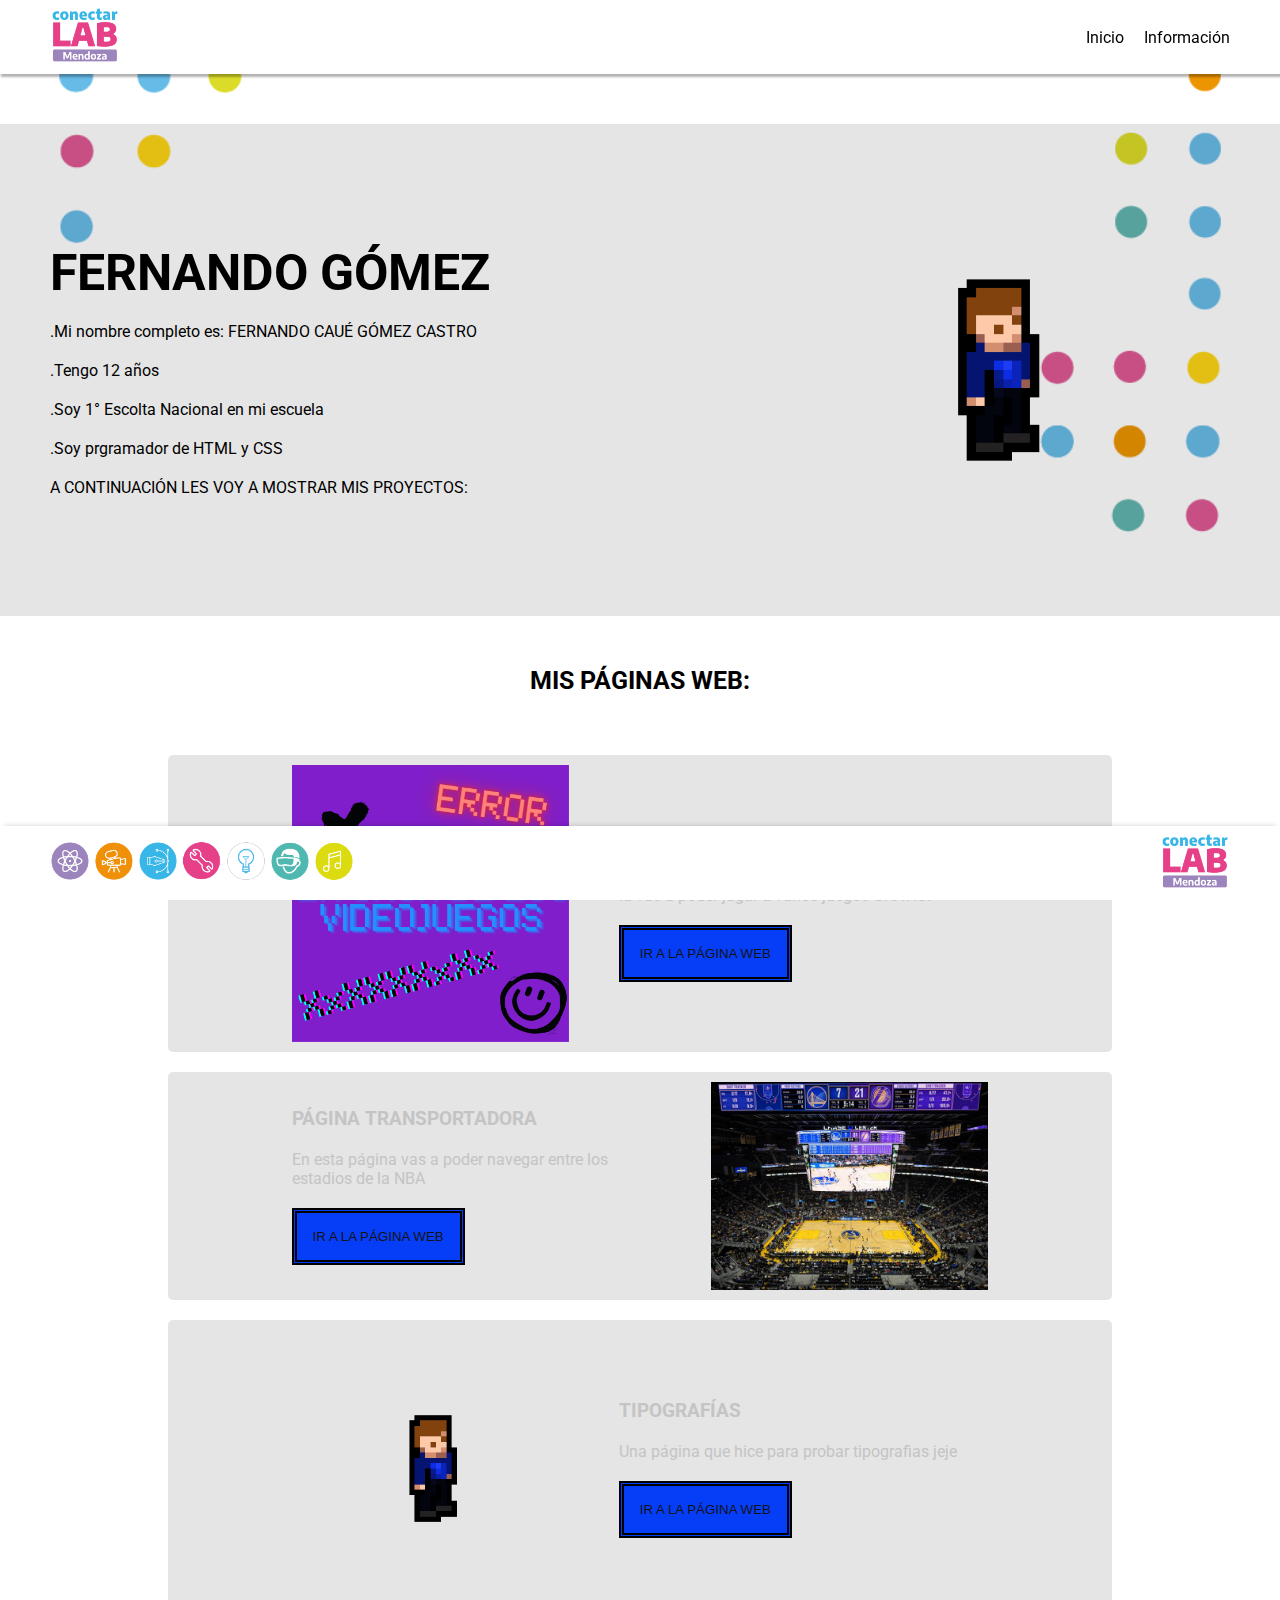
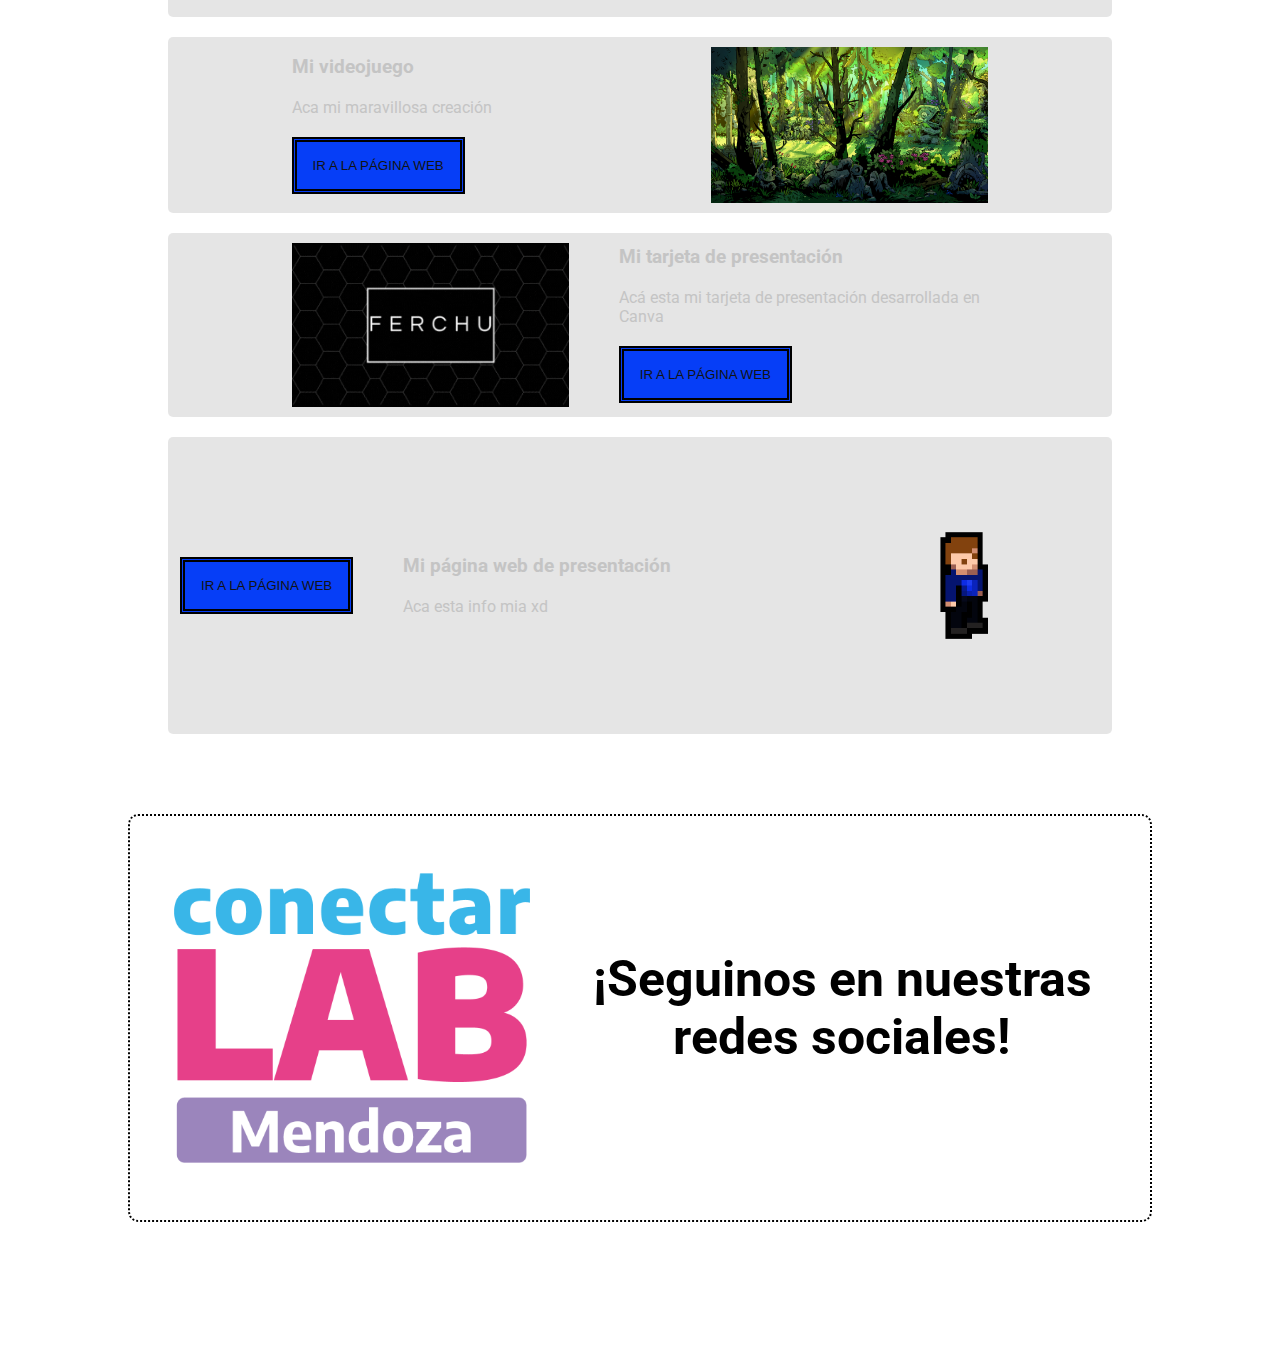
<file: index.html>
<!DOCTYPE html>
<html lang="en">

<head>
  <meta charset="UTF-8" />
  <meta http-equiv="X-UA-Compatible" content="IE=edge" />
  <meta name="viewport" content="width=device-width, initial-scale=1.0" />

  <link rel="preconnect" href="https://fonts.googleapis.com">
  <link rel="preconnect" href="https://fonts.gstatic.com" crossorigin>
  <link href="https://fonts.googleapis.com/css2?family=Roboto:wght@100;400;700&display=swap" rel="stylesheet">
  <link rel="stylesheet" href="https://cdnjs.cloudflare.com/ajax/libs/font-awesome/6.2.1/css/all.min.css" integrity="sha512-MV7K8+y+gLIBoVD59lQIYicR65iaqukzvf/nwasF0nqhPay5w/9lJmVM2hMDcnK1OnMGCdVK+iQrJ7lzPJQd1w==" crossorigin="anonymous" referrerpolicy="no-referrer" />
  <link rel="shortcut icon" href="./Fernando500.gif">
  <link rel="stylesheet" href="./Estilos/globales.css">
  <title>FERCHUUU</title>
</head>

<body>
  <header></header>
  <main>

    <section class="banner">
      <div class="banner-description">
        <h1>
          FERNANDO GÓMEZ
        </h1>
          <p>.Mi nombre completo es: FERNANDO CAUÉ GÓMEZ CASTRO</p>
          <p>.Tengo 12 años</p>
          <p>.Soy 1° Escolta Nacional en mi escuela</p>
          <p>.Soy prgramador de HTML y CSS</p>
          
          <p>A CONTINUACIÓN LES VOY A MOSTRAR MIS PROYECTOS:</p>
      </div>
      <img src="./images/Fernando500.gif"/>
    </section>
    <h2 id="info" class="section-title">MIS PÁGINAS WEB:</h2>
    <section class="information">
      
      <article class="info-card">
        <img src="./images/LOGO.png"/>
        <div>
          <h3>
            LA CASA DE LOS VIDEOJUEGOS
          </h3>
          <p>
            "La Casa de los Videojuegos" es una página web en la vas a poder jugar a varios juegos GRATIS.
          </p>
          <a href="./LA CASA DE LOS VIEOJUEGOS/index.html">
            <button>IR A LA PÁGINA WEB</button>
          </a>
        </div>
      </article>

      <article class="info-card reverse-flexrow">
        <img src="./images/Chase Center.jpg"/>
        <div>
          <h3>
            PÁGINA TRANSPORTADORA
          </h3>
          <p>
            En esta página vas a poder navegar entre los estadios de la NBA
          </p>
          <a href="./Fernando/index.html">
            <button>IR A LA PÁGINA WEB</button>
          </a>
        </div>
      </article>
      <article class="info-card">
        <img src="./images/Fernando500.gif"/>
        <div>
          <h3>
            TIPOGRAFÍAS
          </h3>
          <p>
            Una página que hice para probar tipografias jeje
          </p>
          <a href="./TIPOGRAFÍAS/index.html">
            <button>IR A LA PÁGINA WEB</button>
          </a>
        </div>
      </article>
      <article class="info-card reverse-flexrow">
        <img src="./images/1314645.jpg"/>
        <div>
          <h3>
            Mi videojuego
          </h3>
          <p>
            Aca mi maravillosa creación
          </p>
          <a href="./juego/index.html">
            <button>IR A LA PÁGINA WEB</button>
          </a>
        </div>
      </article>
      <article class="info-card">
        <img src="./Fer_215/tarjeta.gif"/>
        <div>
          <h3>
            Mi tarjeta de presentación
          </h3>
          <p>
            Acá esta mi tarjeta de presentación desarrollada en Canva
          </p>
          <a href="./Fer_215/tarjeta.gif">
            <button>IR A LA PÁGINA WEB</button>
          </a>
        </div>
      </article>
      <article class="info-card reverse-flexrow">
        <img src="./images/Fernando500.gif"/>
        <div>
          <h3>
            Mi página web de presentación
          </h3>
          <p>
            Aca esta info mia xd
          </p>
        </div>
        <a href="./Fer_215/index.html">
          <button>IR A LA PÁGINA WEB</button>
        </a>
      </article>
    </section>

    <section class="contacto"></section>
  </main>
  <footer></footer>
</body>
<script src="./Funciones/app.js"></script>
</html>
</file>
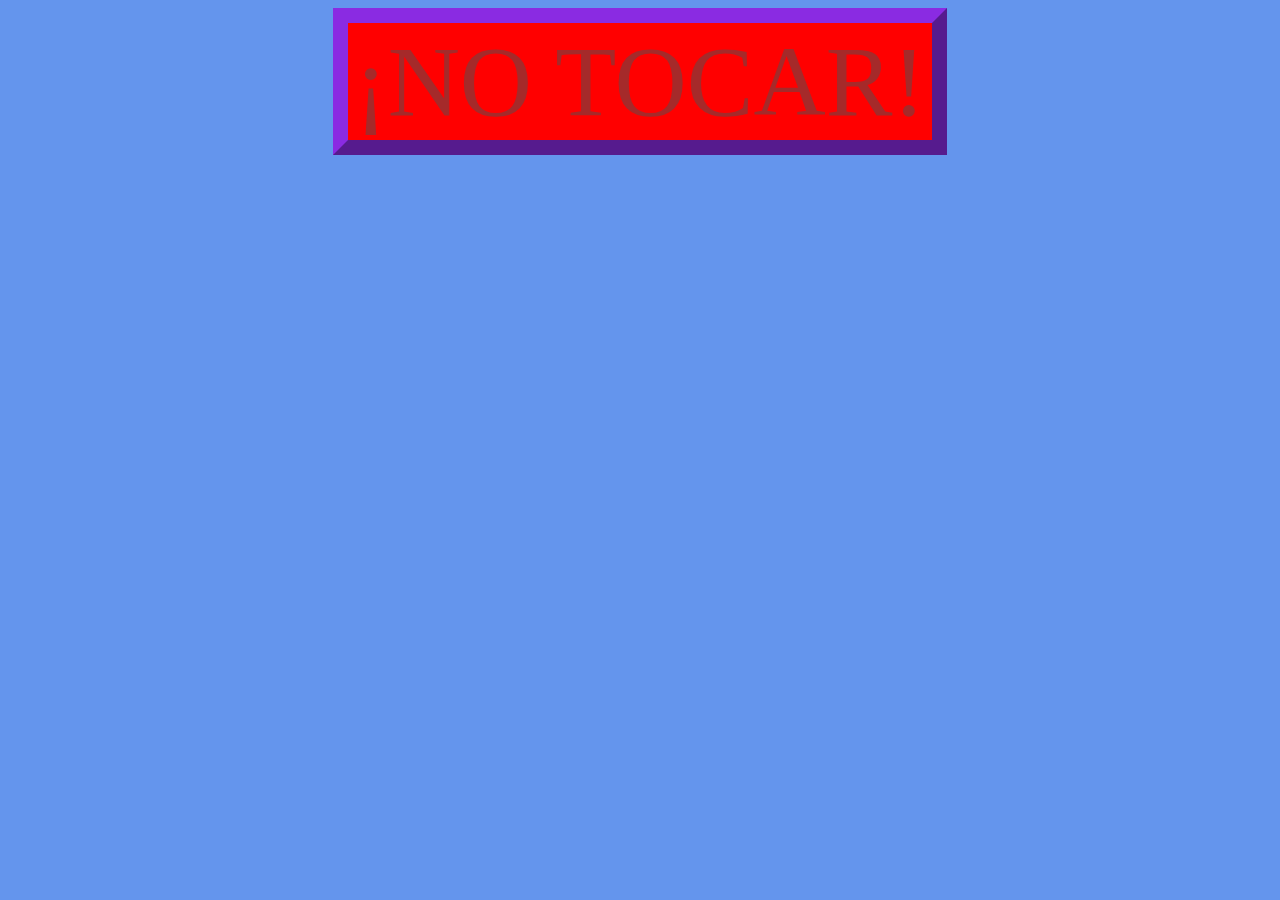
<file: BOTON EN JP/index.html>
<style>
    body {
        background-color: cornflowerblue;
    }
    button {
        font-size: 100px;
        display: block;
        margin: auto;
        background-color: red;
        font-family: inherit;
        border-color: blueviolet;
        color: brown;
        border-width: 15px;
    }
</style>
<title>BOTÓN</title>
<body>
    <button>¡NO TOCAR!</button>
</body>
</file>
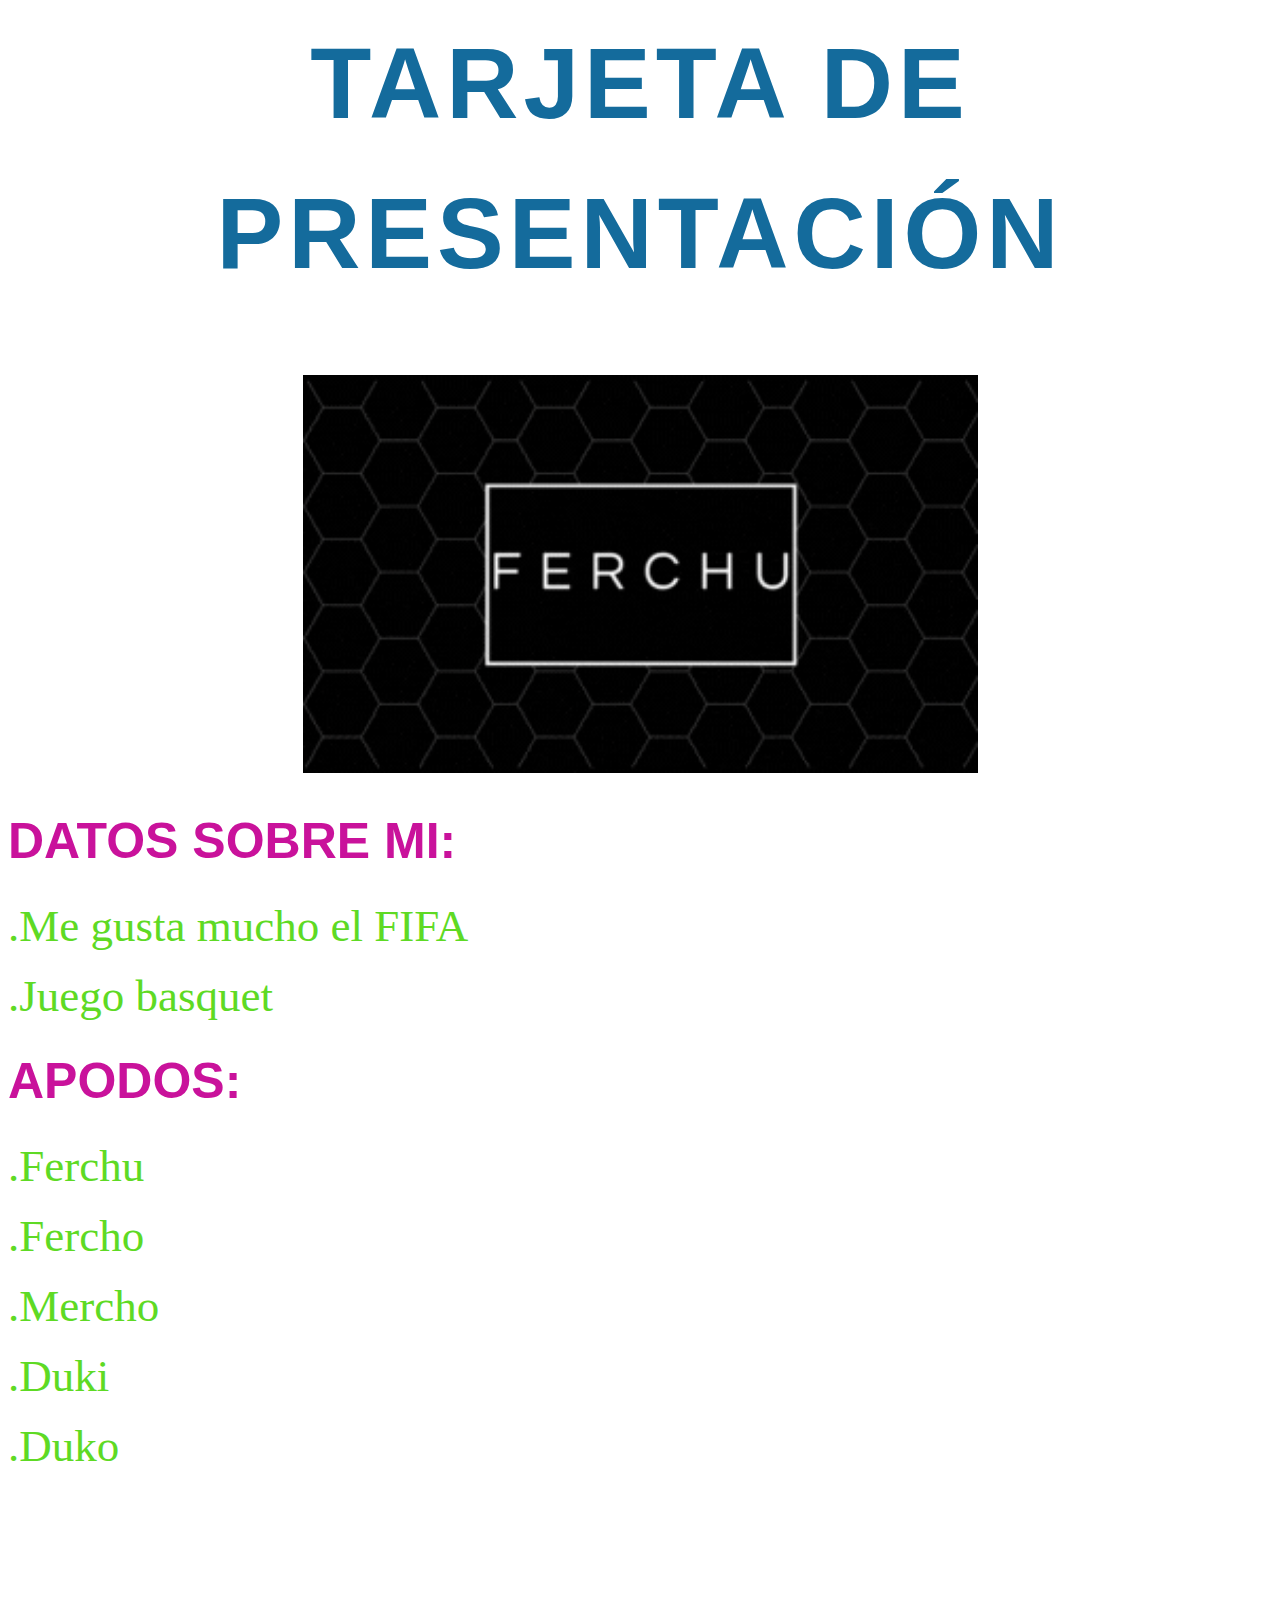
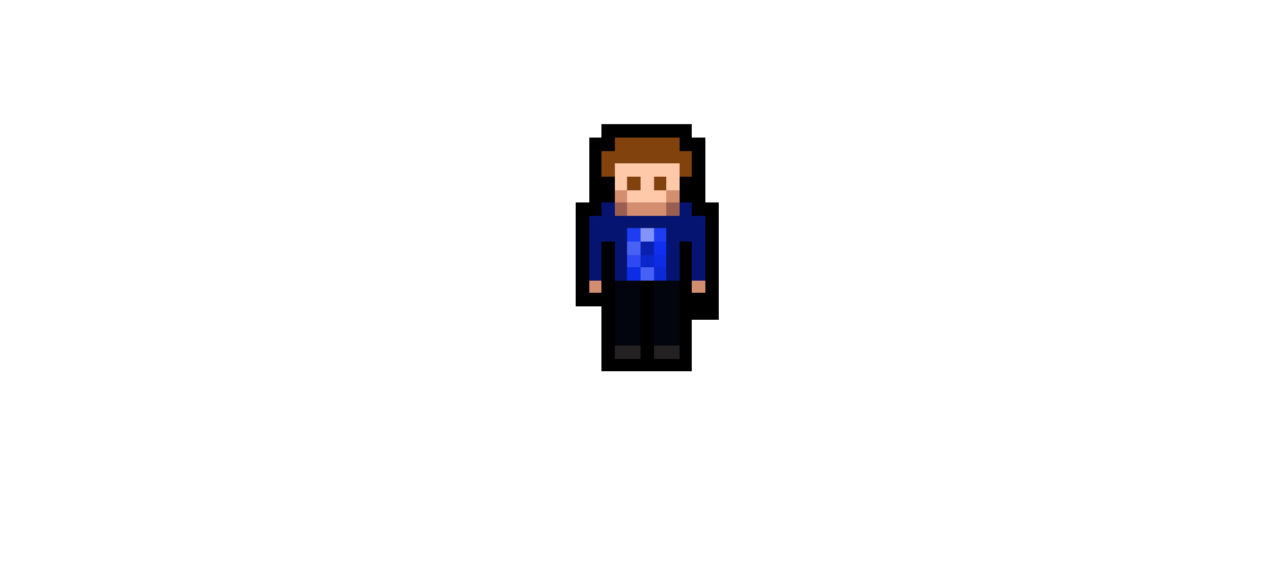
<file: Fer_215/index.html>
<link rel="stylesheet" href="./style.css">
<link rel="shortcut icon" href="./icon.webp" type="image/x-icon">
<title>FERNANDO</title>
<body>
    <h1>TARJETA DE PRESENTACIÓN</h1>
    <img src="./tarjeta.gif" alt="Tarjeta de presentación de Fernando">
    <h2>DATOS SOBRE MI:</h2>
    <p>.Me gusta mucho el FIFA</p>
    <p>.Juego basquet</p>
    <h2>APODOS:</h2>
    <p>.Ferchu</p>
    <p>.Fercho</p>
    <p>.Mercho</p>
    <p>.Duki</p>
    <p>.Duko</p>
    <img src="./Fernando500.gif" alt="Gif de avatar de Fernando">
</body>
</file>
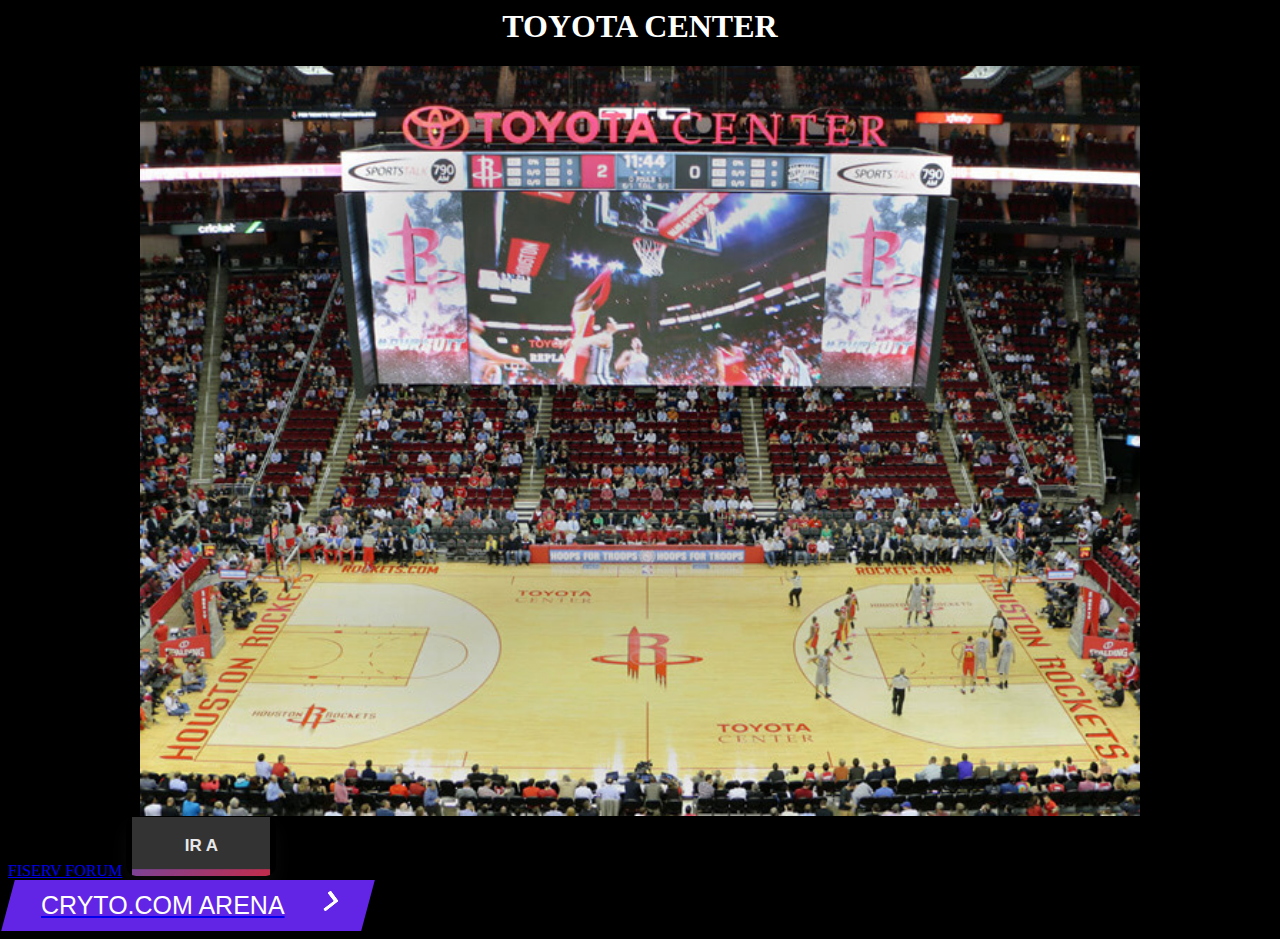
<file: Fernando/index.html>
<style>
    .button {
  position: relative;
  background-color: transparent;
  color: #e8e8e8;
  font-size: 17px;
  font-weight: 600;
  border-radius: 10px;
  width: 150px;
  height: 60px;
  border: none;
  text-transform: uppercase;
  cursor: pointer;
  overflow: hidden;
  box-shadow: 0 10px 20px rgba(51, 51, 51, 0.2);
  transition: all 0.3s cubic-bezier(0.23, 1, 0.320, 1);
}

.button::before {
  content: "TOYOTA CENTER";
  display: flex;
  align-items: center;
  justify-content: center;
  width: 100%;
  height: 100%;
  pointer-events: none;
  background: linear-gradient(135deg,#7b4397,#dc2430 );
  transform: translate(0%,90%);
  z-index: 99;
  position: relative;
  transform-origin: bottom;
  transition: all 0.6s cubic-bezier(0.23, 1, 0.320, 1);
}

.button::after {
  content: "IR A";
  display: flex;
  align-items: center;
  justify-content: center;
  background-color: #333;
  width: 100%;
  height: 100%;
  pointer-events: none;
  transform-origin: top;
  transform: translate(0%,-100%);
  transition: all 0.6s cubic-bezier(0.23, 1, 0.320, 1);
}

.button:hover::before {
  transform: translate(0%,0%);
}

.button:hover::after {
  transform: translate(0%,-200%);
}

.button:focus {
  outline: none;
}

.button:active {
  scale: 0.95;
}



    .cta {
  display: flex;
  padding: 11px 33px;
  text-decoration: none;
  font-family: 'Poppins', sans-serif;
  font-size: 25px;
  color: white;
  background: #6225E6;
  transition: 1s;
  box-shadow: 6px 6px 0 black;
  transform: skewX(-15deg);
  border: none;
}

.cta:focus {
  outline: none;
}

.cta:hover {
  transition: 0.5s;
  box-shadow: 10px 10px 0 #FBC638;
}

.cta .second {
  transition: 0.5s;
  margin-right: 0px;
}

.cta:hover  .second {
  transition: 0.5s;
  margin-right: 45px;
}

.span {
  transform: skewX(15deg)
}

.second {
  width: 20px;
  margin-left: 30px;
  position: relative;
  top: 12%;
}

.one {
  transition: 0.4s;
  transform: translateX(-60%);
}

.two {
  transition: 0.5s;
  transform: translateX(-30%);
}

.cta:hover .three {
  animation: color_anim 1s infinite 0.2s;
}

.cta:hover .one {
  transform: translateX(0%);
  animation: color_anim 1s infinite 0.6s;
}

.cta:hover .two {
  transform: translateX(0%);
  animation: color_anim 1s infinite 0.4s;
}

@keyframes color_anim {
  0% {
    fill: white;
  }

  50% {
    fill: #FBC638;
  }

  100% {
    fill: white;
  }
}
    body {
        background-color: black;
    }
    h1 {
        text-align: center;
        color: white;
        font-family: 'Segoe UI', Impact;
    }
    img {
        width: 1000px;
        display: block;
        margin: auto;
    }
</style>
<title>TOYOTA CENTER</title>
<body>
    <h1>TOYOTA CENTER</h1>
    <img src="./Toyota Center.jpg" alt="Toyota Center">
    <nav>
        <a href="./FiservForum.html">FISERV FORUM</a>
        <a href="./index.html"><button class="button"></button></a>
        <a href="./CryptocomArena.html"><button class="cta">
            <span class="span">CRYTO.COM ARENA</span>
            <span class="second">
              <svg width="50px" height="20px" viewBox="0 0 66 43" version="1.1" xmlns="http://www.w3.org/2000/svg" xmlns:xlink="http://www.w3.org/1999/xlink">
                <g id="arrow" stroke="none" stroke-width="1" fill="none" fill-rule="evenodd">
                  <path class="one" d="M40.1543933,3.89485454 L43.9763149,0.139296592 C44.1708311,-0.0518420739 44.4826329,-0.0518571125 44.6771675,0.139262789 L65.6916134,20.7848311 C66.0855801,21.1718824 66.0911863,21.8050225 65.704135,22.1989893 C65.7000188,22.2031791 65.6958657,22.2073326 65.6916762,22.2114492 L44.677098,42.8607841 C44.4825957,43.0519059 44.1708242,43.0519358 43.9762853,42.8608513 L40.1545186,39.1069479 C39.9575152,38.9134427 39.9546793,38.5968729 40.1481845,38.3998695 C40.1502893,38.3977268 40.1524132,38.395603 40.1545562,38.3934985 L56.9937789,21.8567812 C57.1908028,21.6632968 57.193672,21.3467273 57.0001876,21.1497035 C56.9980647,21.1475418 56.9959223,21.1453995 56.9937605,21.1432767 L40.1545208,4.60825197 C39.9574869,4.41477773 39.9546013,4.09820839 40.1480756,3.90117456 C40.1501626,3.89904911 40.1522686,3.89694235 40.1543933,3.89485454 Z" fill="#FFFFFF"></path>
                  <path class="two" d="M20.1543933,3.89485454 L23.9763149,0.139296592 C24.1708311,-0.0518420739 24.4826329,-0.0518571125 24.6771675,0.139262789 L45.6916134,20.7848311 C46.0855801,21.1718824 46.0911863,21.8050225 45.704135,22.1989893 C45.7000188,22.2031791 45.6958657,22.2073326 45.6916762,22.2114492 L24.677098,42.8607841 C24.4825957,43.0519059 24.1708242,43.0519358 23.9762853,42.8608513 L20.1545186,39.1069479 C19.9575152,38.9134427 19.9546793,38.5968729 20.1481845,38.3998695 C20.1502893,38.3977268 20.1524132,38.395603 20.1545562,38.3934985 L36.9937789,21.8567812 C37.1908028,21.6632968 37.193672,21.3467273 37.0001876,21.1497035 C36.9980647,21.1475418 36.9959223,21.1453995 36.9937605,21.1432767 L20.1545208,4.60825197 C19.9574869,4.41477773 19.9546013,4.09820839 20.1480756,3.90117456 C20.1501626,3.89904911 20.1522686,3.89694235 20.1543933,3.89485454 Z" fill="#FFFFFF"></path>
                  <path class="three" d="M0.154393339,3.89485454 L3.97631488,0.139296592 C4.17083111,-0.0518420739 4.48263286,-0.0518571125 4.67716753,0.139262789 L25.6916134,20.7848311 C26.0855801,21.1718824 26.0911863,21.8050225 25.704135,22.1989893 C25.7000188,22.2031791 25.6958657,22.2073326 25.6916762,22.2114492 L4.67709797,42.8607841 C4.48259567,43.0519059 4.17082418,43.0519358 3.97628526,42.8608513 L0.154518591,39.1069479 C-0.0424848215,38.9134427 -0.0453206733,38.5968729 0.148184538,38.3998695 C0.150289256,38.3977268 0.152413239,38.395603 0.154556228,38.3934985 L16.9937789,21.8567812 C17.1908028,21.6632968 17.193672,21.3467273 17.0001876,21.1497035 C16.9980647,21.1475418 16.9959223,21.1453995 16.9937605,21.1432767 L0.15452076,4.60825197 C-0.0425130651,4.41477773 -0.0453986756,4.09820839 0.148075568,3.90117456 C0.150162624,3.89904911 0.152268631,3.89694235 0.154393339,3.89485454 Z" fill="#FFFFFF"></path>
                </g>
              </svg>
            </span> 
        </button>
        </a>
    </nav>
</body>
</file>
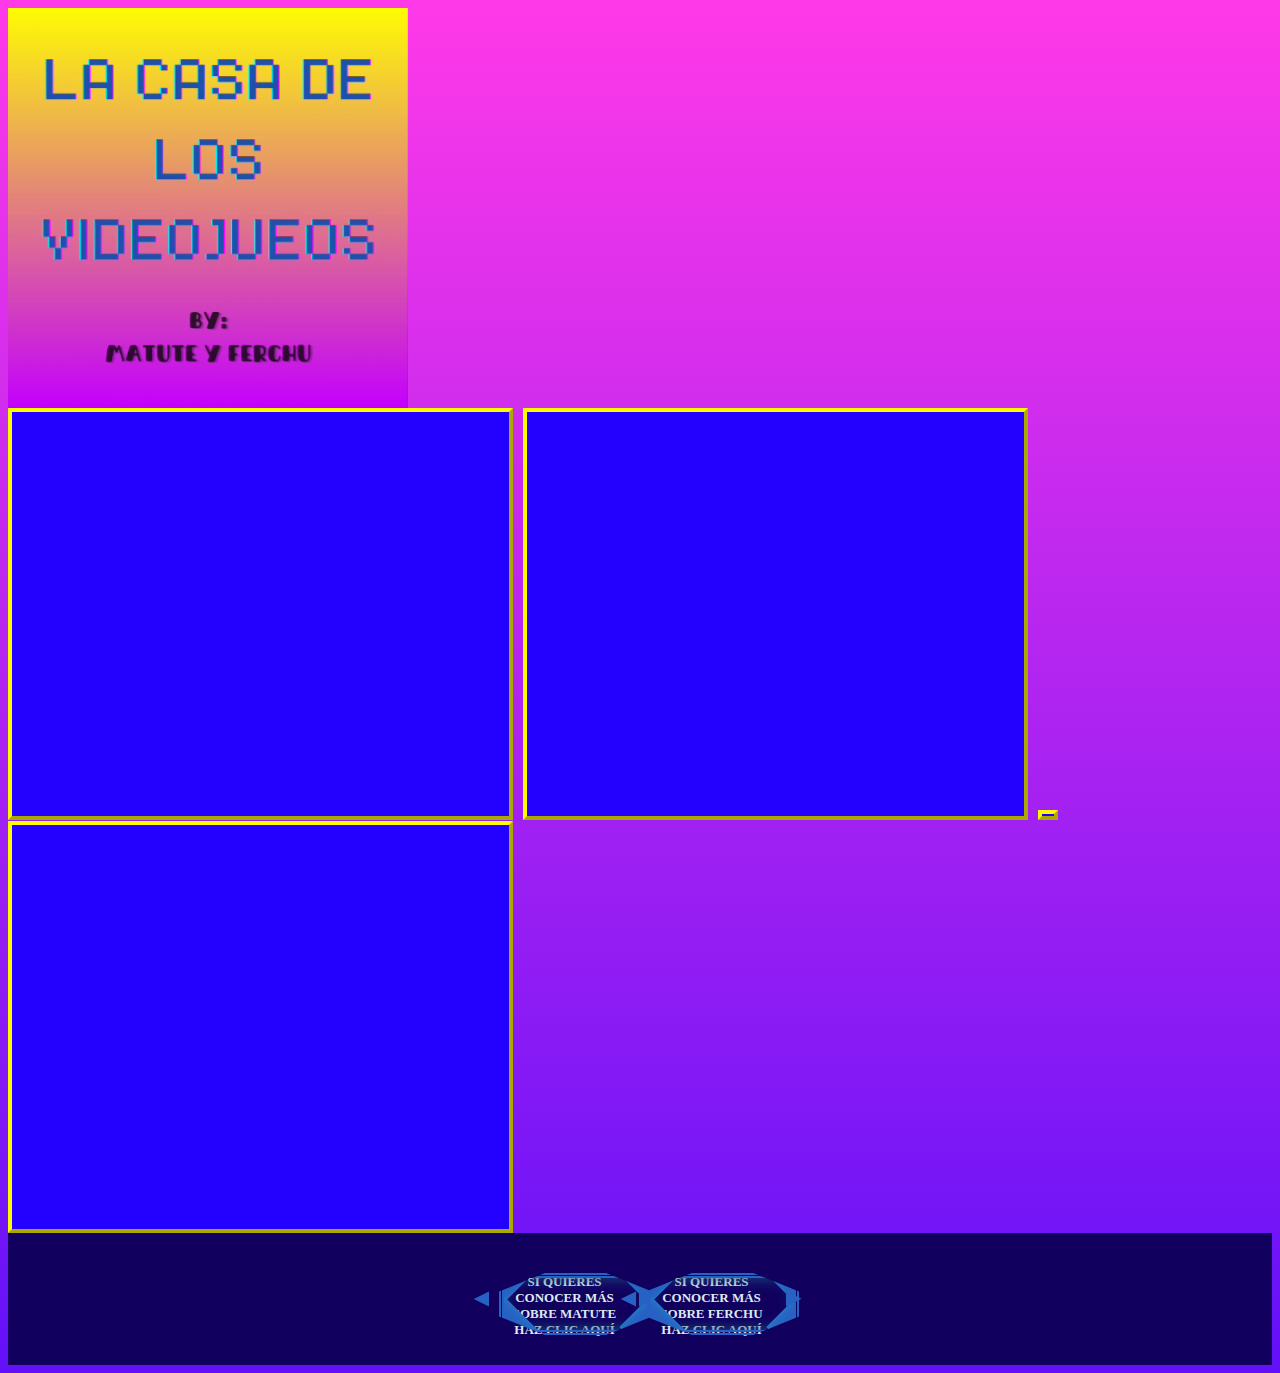
<file: LA CASA DE LOS VIEOJUEGOS/index.html>
<link rel="stylesheet" href="./style.css">
<link rel="shortcut icon" href="LOGO.png" type="image/x-icon">
<title>LA CASA DE LOS VIDEOJUEGOS</title>
<body>
    <video width="400" height="400" autoplay muted loop>
    <source src="LOGO1.mp4" type="video/mp4">
    </video>
    <div class="juegos">
    <button>
    <iframe src="https://scratch.mit.edu/projects/863669705/embed" allowtransparency="true" width="485" height="402" frameborder="0" scrolling="no" allowfullscreen>&nbsp;</iframe>
    </button>
    <button>
    <iframe src="https://scratch.mit.edu/projects/914658711/embed" allowtransparency="true" width="485" height="402" frameborder="0" scrolling="no" allowfullscreen></iframe>
    </button>
    <button></button>
    <button>
    <iframe src="https://scratch.mit.edu/projects/698021926/embed" allowtransparency="true" width="485" height="402" frameborder="0" scrolling="no" allowfullscreen></iframe>
    </button>
    </div>
    <div class="botonesdepresentación">
    <a target="_blank" href="https://matuteex.github.io/tarjeta_matu_boca/">
        <button>
            SI QUIERES CONOCER MÁS SOBRE MATUTE HAZ CLIC AQUÍ
            <div id="clip">
                <div id="leftTop" class="corner"></div>
                <div id="rightBottom" class="corner"></div>
                <div id="rightTop" class="corner"></div>
                <div id="leftBottom" class="corner"></div>
            </div>
            <span id="rightArrow" class="arrow"></span>
            <span id="leftArrow" class="arrow"></span>
        </button> 
    </a>
    <a target="_blank" href="https://dragon7215.github.io/Tarjeta-de-presentaci-n/">
        <button>
            SI QUIERES CONOCER MÁS SOBRE FERCHU HAZ CLIC AQUÍ
            <div id="clip">
                <div id="leftTop" class="corner"></div>
                <div id="rightBottom" class="corner"></div>
                <div id="rightTop" class="corner"></div>
                <div id="leftBottom" class="corner"></div>
            </div>
            <span id="rightArrow" class="arrow"></span>
            <span id="leftArrow" class="arrow"></span>
        </button>  
    </a>
    </div>
</body>
</file>
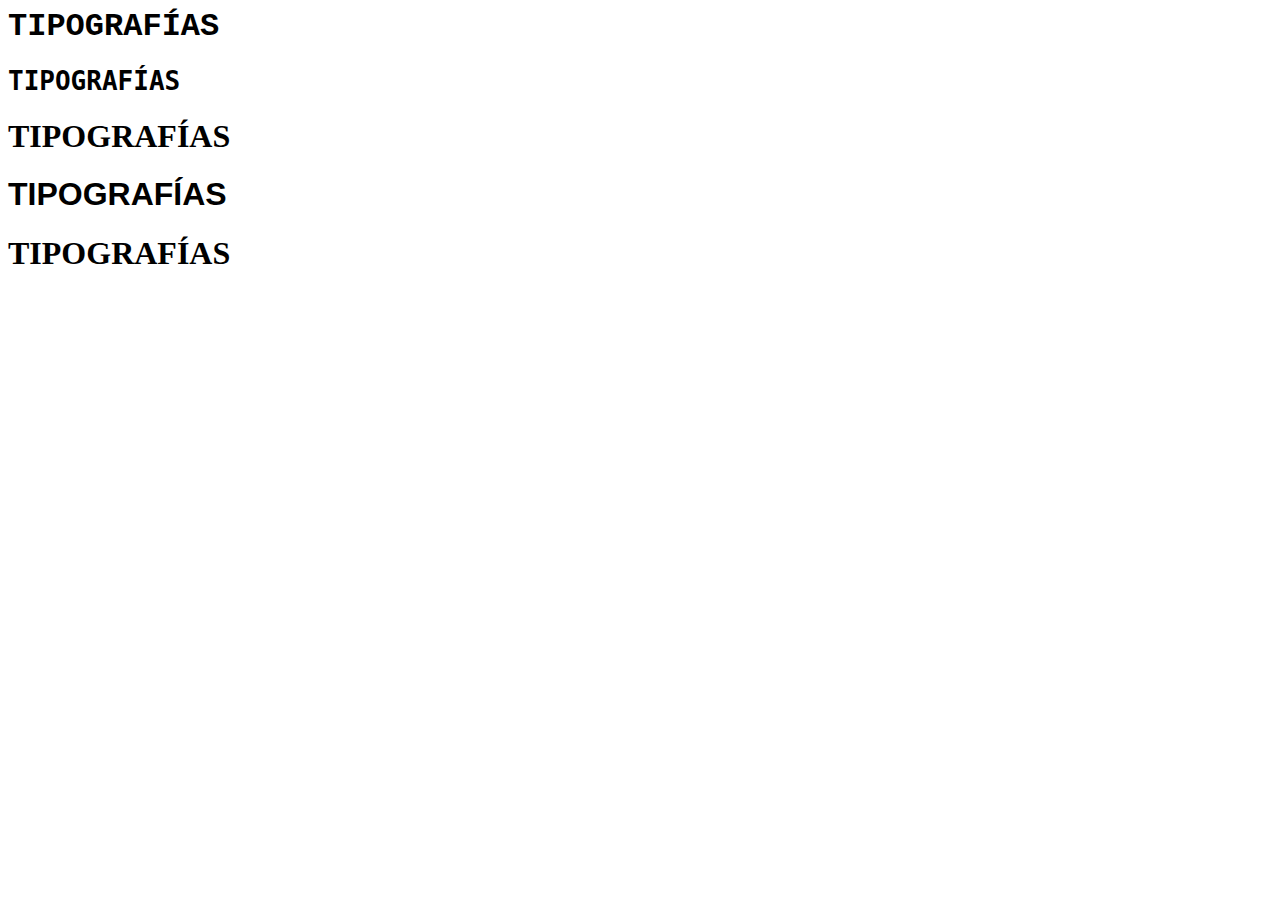
<file: TIPOGRAFÍAS/index.html>
<link rel="stylesheet" href="style.css">
<title>TIPOGRAFÍAS</title>
<body>

    <h1 class="CourierNew">TIPOGRAFÍAS</h1>
    <h1 class="monospace">TIPOGRAFÍAS</h1> 
    <h1 class="ArialNarrow">TIPOGRAFÍAS</h1>
    <h1 class="Arial">TIPOGRAFÍAS</h1>
    <h1 class="TrebuchetMS">TIPOGRAFÍAS</h1>  
</body>
</file>
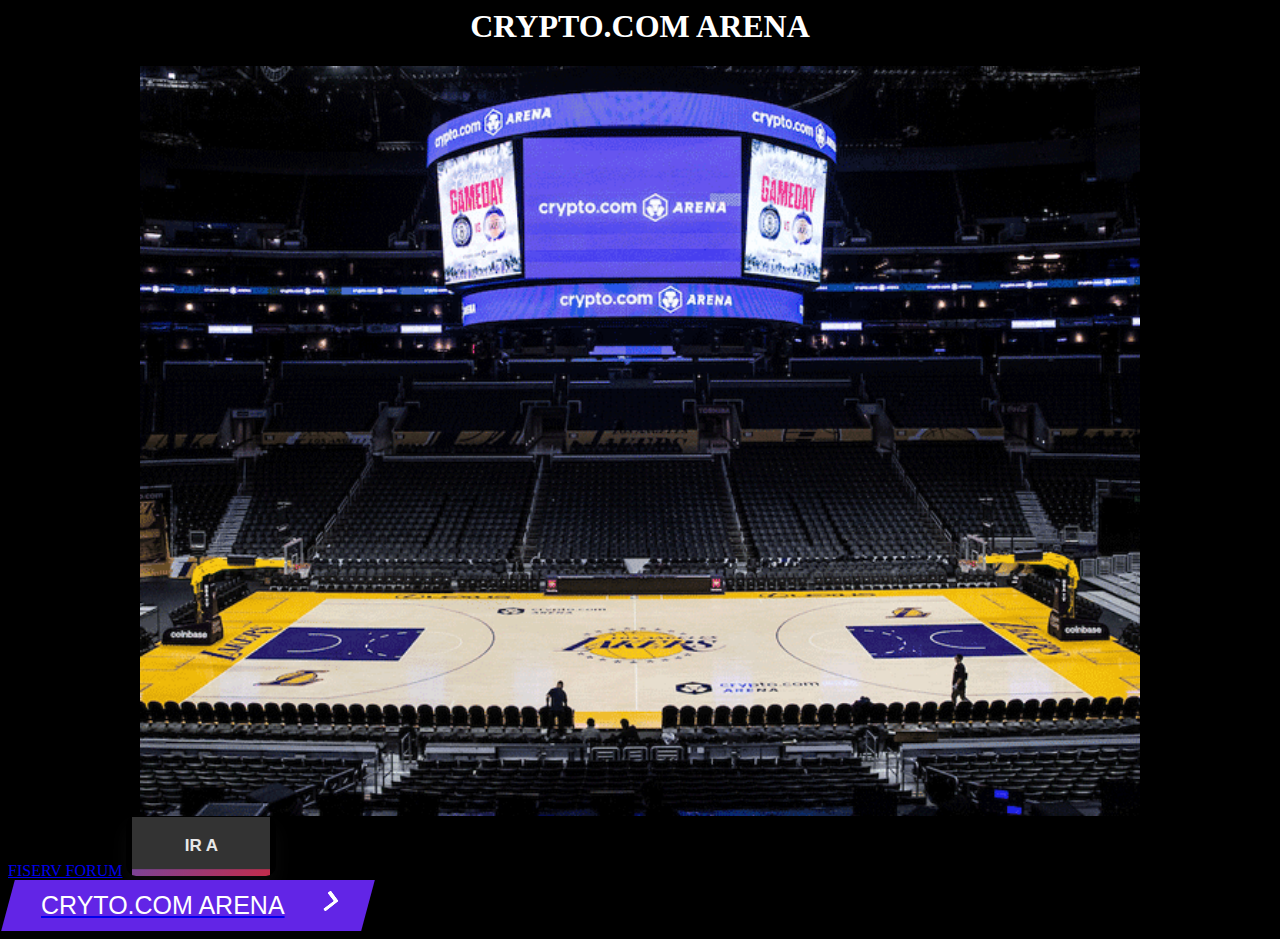
<file: Fernando/CryptocomArena.html>
<style>
    .button {
  position: relative;
  background-color: transparent;
  color: #e8e8e8;
  font-size: 17px;
  font-weight: 600;
  border-radius: 10px;
  width: 150px;
  height: 60px;
  border: none;
  text-transform: uppercase;
  cursor: pointer;
  overflow: hidden;
  box-shadow: 0 10px 20px rgba(51, 51, 51, 0.2);
  transition: all 0.3s cubic-bezier(0.23, 1, 0.320, 1);
}

.button::before {
  content: "TOYOTA CENTER";
  display: flex;
  align-items: center;
  justify-content: center;
  width: 100%;
  height: 100%;
  pointer-events: none;
  background: linear-gradient(135deg,#7b4397,#dc2430 );
  transform: translate(0%,90%);
  z-index: 99;
  position: relative;
  transform-origin: bottom;
  transition: all 0.6s cubic-bezier(0.23, 1, 0.320, 1);
}

.button::after {
  content: "IR A";
  display: flex;
  align-items: center;
  justify-content: center;
  background-color: #333;
  width: 100%;
  height: 100%;
  pointer-events: none;
  transform-origin: top;
  transform: translate(0%,-100%);
  transition: all 0.6s cubic-bezier(0.23, 1, 0.320, 1);
}

.button:hover::before {
  transform: translate(0%,0%);
}

.button:hover::after {
  transform: translate(0%,-200%);
}

.button:focus {
  outline: none;
}

.button:active {
  scale: 0.95;
}
    .cta {
  display: flex;
  padding: 11px 33px;
  text-decoration: none;
  font-family: 'Poppins', sans-serif;
  font-size: 25px;
  color: white;
  background: #6225E6;
  transition: 1s;
  box-shadow: 6px 6px 0 black;
  transform: skewX(-15deg);
  border: none;
}

.cta:focus {
  outline: none;
}

.cta:hover {
  transition: 0.5s;
  box-shadow: 10px 10px 0 #FBC638;
}

.cta .second {
  transition: 0.5s;
  margin-right: 0px;
}

.cta:hover  .second {
  transition: 0.5s;
  margin-right: 45px;
}

.span {
  transform: skewX(15deg)
}

.second {
  width: 20px;
  margin-left: 30px;
  position: relative;
  top: 12%;
}

.one {
  transition: 0.4s;
  transform: translateX(-60%);
}

.two {
  transition: 0.5s;
  transform: translateX(-30%);
}

.cta:hover .three {
  animation: color_anim 1s infinite 0.2s;
}

.cta:hover .one {
  transform: translateX(0%);
  animation: color_anim 1s infinite 0.6s;
}

.cta:hover .two {
  transform: translateX(0%);
  animation: color_anim 1s infinite 0.4s;
}

@keyframes color_anim {
  0% {
    fill: white;
  }

  50% {
    fill: #FBC638;
  }

  100% {
    fill: white;
  }
}
    body {
        background-color: black;
    }
    h1 {
        text-align: center;
        color: white;
        font-family: 'Segoe UI', Impact;
    }
    img {
        width: 1000px;
        display: block;
        margin: auto;
    }
</style>
<title>CRYPTO.COM ARENA</title>
<body>
    <h1>CRYPTO.COM ARENA</h1>
    <img src="./Crypto.com Arena.gif" alt="Crypto.com Arena">
    <nav>
        <a href="./FiservForum.html">FISERV FORUM</a>
        <a href="./index.html"><button class="button"></button></a>
        <a href="./CryptocomArena.html"><button class="cta">
            <span class="span">CRYTO.COM ARENA</span>
            <span class="second">
              <svg width="50px" height="20px" viewBox="0 0 66 43" version="1.1" xmlns="http://www.w3.org/2000/svg" xmlns:xlink="http://www.w3.org/1999/xlink">
                <g id="arrow" stroke="none" stroke-width="1" fill="none" fill-rule="evenodd">
                  <path class="one" d="M40.1543933,3.89485454 L43.9763149,0.139296592 C44.1708311,-0.0518420739 44.4826329,-0.0518571125 44.6771675,0.139262789 L65.6916134,20.7848311 C66.0855801,21.1718824 66.0911863,21.8050225 65.704135,22.1989893 C65.7000188,22.2031791 65.6958657,22.2073326 65.6916762,22.2114492 L44.677098,42.8607841 C44.4825957,43.0519059 44.1708242,43.0519358 43.9762853,42.8608513 L40.1545186,39.1069479 C39.9575152,38.9134427 39.9546793,38.5968729 40.1481845,38.3998695 C40.1502893,38.3977268 40.1524132,38.395603 40.1545562,38.3934985 L56.9937789,21.8567812 C57.1908028,21.6632968 57.193672,21.3467273 57.0001876,21.1497035 C56.9980647,21.1475418 56.9959223,21.1453995 56.9937605,21.1432767 L40.1545208,4.60825197 C39.9574869,4.41477773 39.9546013,4.09820839 40.1480756,3.90117456 C40.1501626,3.89904911 40.1522686,3.89694235 40.1543933,3.89485454 Z" fill="#FFFFFF"></path>
                  <path class="two" d="M20.1543933,3.89485454 L23.9763149,0.139296592 C24.1708311,-0.0518420739 24.4826329,-0.0518571125 24.6771675,0.139262789 L45.6916134,20.7848311 C46.0855801,21.1718824 46.0911863,21.8050225 45.704135,22.1989893 C45.7000188,22.2031791 45.6958657,22.2073326 45.6916762,22.2114492 L24.677098,42.8607841 C24.4825957,43.0519059 24.1708242,43.0519358 23.9762853,42.8608513 L20.1545186,39.1069479 C19.9575152,38.9134427 19.9546793,38.5968729 20.1481845,38.3998695 C20.1502893,38.3977268 20.1524132,38.395603 20.1545562,38.3934985 L36.9937789,21.8567812 C37.1908028,21.6632968 37.193672,21.3467273 37.0001876,21.1497035 C36.9980647,21.1475418 36.9959223,21.1453995 36.9937605,21.1432767 L20.1545208,4.60825197 C19.9574869,4.41477773 19.9546013,4.09820839 20.1480756,3.90117456 C20.1501626,3.89904911 20.1522686,3.89694235 20.1543933,3.89485454 Z" fill="#FFFFFF"></path>
                  <path class="three" d="M0.154393339,3.89485454 L3.97631488,0.139296592 C4.17083111,-0.0518420739 4.48263286,-0.0518571125 4.67716753,0.139262789 L25.6916134,20.7848311 C26.0855801,21.1718824 26.0911863,21.8050225 25.704135,22.1989893 C25.7000188,22.2031791 25.6958657,22.2073326 25.6916762,22.2114492 L4.67709797,42.8607841 C4.48259567,43.0519059 4.17082418,43.0519358 3.97628526,42.8608513 L0.154518591,39.1069479 C-0.0424848215,38.9134427 -0.0453206733,38.5968729 0.148184538,38.3998695 C0.150289256,38.3977268 0.152413239,38.395603 0.154556228,38.3934985 L16.9937789,21.8567812 C17.1908028,21.6632968 17.193672,21.3467273 17.0001876,21.1497035 C16.9980647,21.1475418 16.9959223,21.1453995 16.9937605,21.1432767 L0.15452076,4.60825197 C-0.0425130651,4.41477773 -0.0453986756,4.09820839 0.148075568,3.90117456 C0.150162624,3.89904911 0.152268631,3.89694235 0.154393339,3.89485454 Z" fill="#FFFFFF"></path>
                </g>
              </svg>
            </span> 
        </button>
        </a>
    </nav>
</body>
</file>
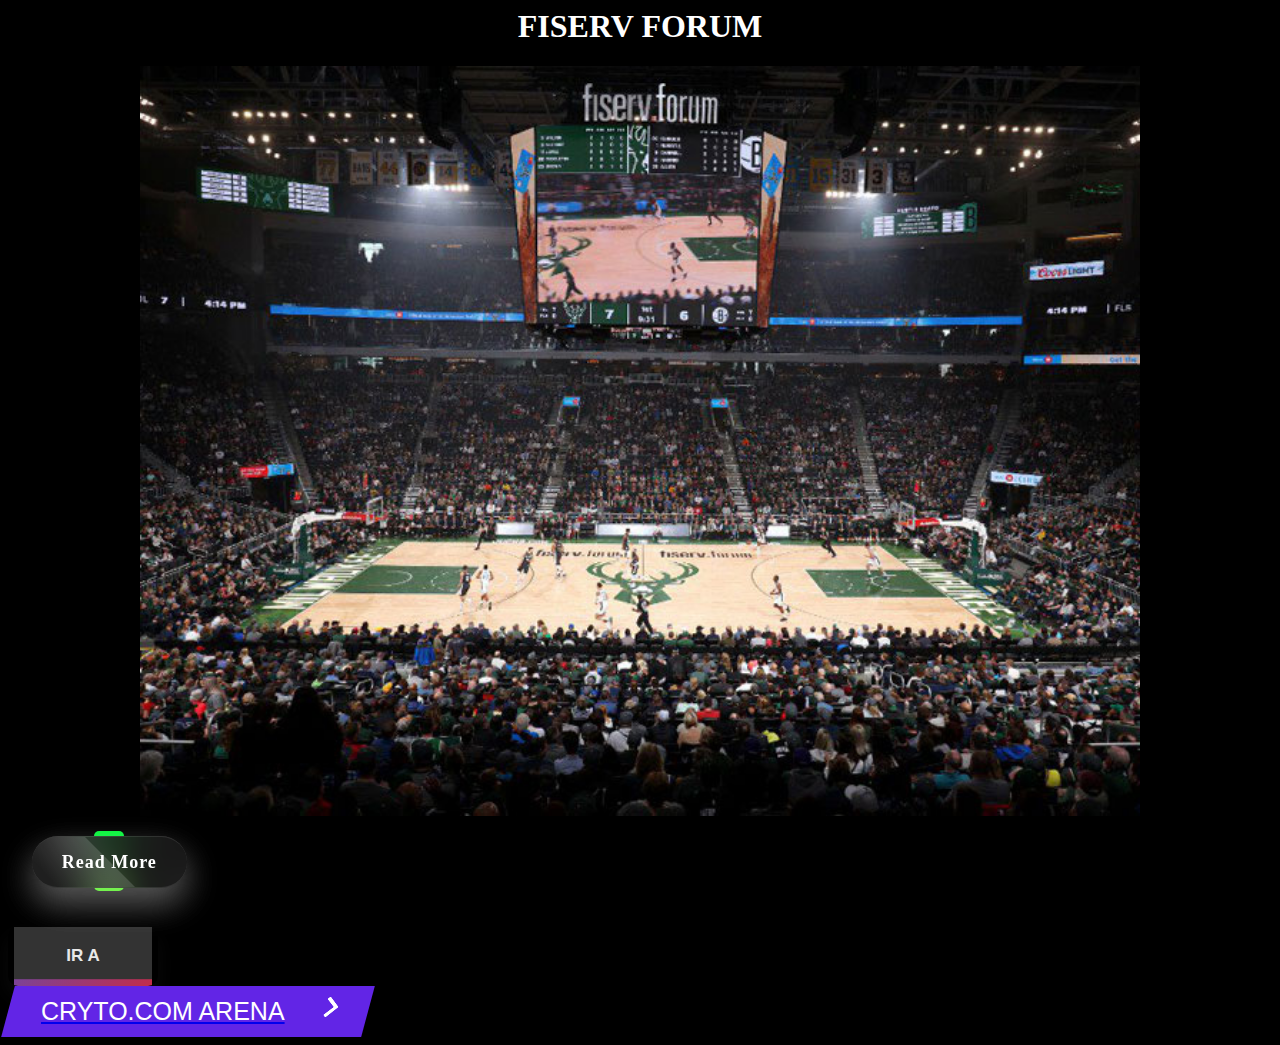
<file: Fernando/FiservForum.html>
<style>
    .container {
  display: flex;
  flex-wrap: wrap;
  justify-content: space-around;
  width: 200px;
}

.container .btn {
  height: 50px;
  margin: 20px;
  margin-bottom: 40px;
  position: relative;
  width: 155px;
}

.container .btn a {
  align-items: center;
  background: rgba(255, 255, 255, 0.05);
  border-bottom: 1px solid rgba(255, 255, 255, 0.1);
  border-top: 1px solid rgba(255, 255, 255, 0.1);
  border-radius: 30px;
  box-shadow: 0 15px 35px rgba(255, 255, 255, 0.2);
  color: #fff;
  display: flex;
  font-size: 18px;
  font-weight: 700;
  left: 0;
  top: 0;
  position: absolute;
  height: 100%;
  width: 100%;
  justify-content: center;
  letter-spacing: 1px;
  text-decoration: none;
  overflow: hidden;
  -webkit-backdrop-filter: blur(10px);
  backdrop-filter: blur(15px);
  z-index: 1;
  transition: 0.5s;
}

.container .btn:hover a {
  letter-spacing: 2px;
}

.container .btn a::before {
  content: '';
  position: absolute;
  top: 0;
  left: 0;
  width: 50%;
  height: 100%;
  background: linear-gradient(to left,
                rgba(255,255,255,0.15),
                transparent);
  transform: skewX(45deg) translateX(0);
  transition: 0.5s;
}

.container .btn:hover a::before {
  transform: skewX(45deg) translateX(200%);
}

.container .btn::before {
  content: '';
  position: absolute;
  left: 50%;
  transform: translateX(-50%);
  bottom: -5px;
  height: 10px;
  width: 30px;
  background: rgb(63, 238, 10);
  border-radius: 10px;
  transition: 0.5s;
  transition-delay: 0s;
}

.container .btn:hover::before {
  bottom: 0;
  height: 50%;
  width: 80%;
  border-radius: 30px;
  transition-delay: 0.5s;
}

.container .btn::after {
  content: '';
  position: absolute;
  left: 50%;
  transform: translateX(-50%);
  top: -5px;
  height: 10px;
  width: 30px;
  background: rgb(7, 245, 59);
  border-radius: 10px;
  transition: 0.5s;
  transition-delay: 0s;
}

.container .btn:hover::after {
  top: 0;
  height: 50%;
  width: 80%;
  border-radius: 30px;
  transition-delay: 0.5s;
}

.container .btn:nth-child(1):before,
.container .btn:nth-child(1)::after {
  background: #0cf318;
  box-shadow: 0 0 5px #0ffb2e,
    0 0 15px #2bff59,
    0 0 30px #32ff2b,
    0 0 60px #22ff47;
}

.container .btn:active a {
  color: #000;
}

    .button {
  position: relative;
  background-color: transparent;
  color: #e8e8e8;
  font-size: 17px;
  font-weight: 600;
  border-radius: 10px;
  width: 150px;
  height: 60px;
  border: none;
  text-transform: uppercase;
  cursor: pointer;
  overflow: hidden;
  box-shadow: 0 10px 20px rgba(51, 51, 51, 0.2);
  transition: all 0.3s cubic-bezier(0.23, 1, 0.320, 1);
}

.button::before {
  content: "TOYOTA CENTER";
  display: flex;
  align-items: center;
  justify-content: center;
  width: 100%;
  height: 100%;
  pointer-events: none;
  background: linear-gradient(135deg,#7b4397,#dc2430 );
  transform: translate(0%,90%);
  z-index: 99;
  position: relative;
  transform-origin: bottom;
  transition: all 0.6s cubic-bezier(0.23, 1, 0.320, 1);
}

.button::after {
  content: "IR A";
  display: flex;
  align-items: center;
  justify-content: center;
  background-color: #333;
  width: 100%;
  height: 100%;
  pointer-events: none;
  transform-origin: top;
  transform: translate(0%,-100%);
  transition: all 0.6s cubic-bezier(0.23, 1, 0.320, 1);
}

.button:hover::before {
  transform: translate(0%,0%);
}

.button:hover::after {
  transform: translate(0%,-200%);
}

.button:focus {
  outline: none;
}

.button:active {
  scale: 0.95;
}



    .cta {
  display: flex;
  padding: 11px 33px;
  text-decoration: none;
  font-family: 'Poppins', sans-serif;
  font-size: 25px;
  color: white;
  background: #6225E6;
  transition: 1s;
  box-shadow: 6px 6px 0 black;
  transform: skewX(-15deg);
  border: none;
}

.cta:focus {
  outline: none;
}

.cta:hover {
  transition: 0.5s;
  box-shadow: 10px 10px 0 #FBC638;
}

.cta .second {
  transition: 0.5s;
  margin-right: 0px;
}

.cta:hover  .second {
  transition: 0.5s;
  margin-right: 45px;
}

.span {
  transform: skewX(15deg)
}

.second {
  width: 20px;
  margin-left: 30px;
  position: relative;
  top: 12%;
}

.one {
  transition: 0.4s;
  transform: translateX(-60%);
}

.two {
  transition: 0.5s;
  transform: translateX(-30%);
}

.cta:hover .three {
  animation: color_anim 1s infinite 0.2s;
}

.cta:hover .one {
  transform: translateX(0%);
  animation: color_anim 1s infinite 0.6s;
}

.cta:hover .two {
  transform: translateX(0%);
  animation: color_anim 1s infinite 0.4s;
}

@keyframes color_anim {
  0% {
    fill: white;
  }

  50% {
    fill: #FBC638;
  }

  100% {
    fill: white;
  }
}
    body {
        background-color: black;
    }
    h1 {
        
        text-align: center;
        color: white;
        font-family: 'Segoe UI', Impact;
    }
    img {
        width: 1000px;
        display: block;
        margin: auto;
    }
</style>
<title>FISERV FORUM</title>
<body>
    <h1>FISERV FORUM</h1>
    <img src="./Fiserv Forum.jpg" alt="Fiserv Forum">
    <nav>
        <a href="./FiservForum.html">

            <div class="container">
               <div class="btn"><a href="#">Read More</a></div>
            </div>
        </a>
        <a href="./index.html"><button class="button"></button></a>
        <a href="./CryptocomArena.html"><button class="cta">
            <span class="span">CRYTO.COM ARENA</span>
            <span class="second">
              <svg width="50px" height="20px" viewBox="0 0 66 43" version="1.1" xmlns="http://www.w3.org/2000/svg" xmlns:xlink="http://www.w3.org/1999/xlink">
                <g id="arrow" stroke="none" stroke-width="1" fill="none" fill-rule="evenodd">
                  <path class="one" d="M40.1543933,3.89485454 L43.9763149,0.139296592 C44.1708311,-0.0518420739 44.4826329,-0.0518571125 44.6771675,0.139262789 L65.6916134,20.7848311 C66.0855801,21.1718824 66.0911863,21.8050225 65.704135,22.1989893 C65.7000188,22.2031791 65.6958657,22.2073326 65.6916762,22.2114492 L44.677098,42.8607841 C44.4825957,43.0519059 44.1708242,43.0519358 43.9762853,42.8608513 L40.1545186,39.1069479 C39.9575152,38.9134427 39.9546793,38.5968729 40.1481845,38.3998695 C40.1502893,38.3977268 40.1524132,38.395603 40.1545562,38.3934985 L56.9937789,21.8567812 C57.1908028,21.6632968 57.193672,21.3467273 57.0001876,21.1497035 C56.9980647,21.1475418 56.9959223,21.1453995 56.9937605,21.1432767 L40.1545208,4.60825197 C39.9574869,4.41477773 39.9546013,4.09820839 40.1480756,3.90117456 C40.1501626,3.89904911 40.1522686,3.89694235 40.1543933,3.89485454 Z" fill="#FFFFFF"></path>
                  <path class="two" d="M20.1543933,3.89485454 L23.9763149,0.139296592 C24.1708311,-0.0518420739 24.4826329,-0.0518571125 24.6771675,0.139262789 L45.6916134,20.7848311 C46.0855801,21.1718824 46.0911863,21.8050225 45.704135,22.1989893 C45.7000188,22.2031791 45.6958657,22.2073326 45.6916762,22.2114492 L24.677098,42.8607841 C24.4825957,43.0519059 24.1708242,43.0519358 23.9762853,42.8608513 L20.1545186,39.1069479 C19.9575152,38.9134427 19.9546793,38.5968729 20.1481845,38.3998695 C20.1502893,38.3977268 20.1524132,38.395603 20.1545562,38.3934985 L36.9937789,21.8567812 C37.1908028,21.6632968 37.193672,21.3467273 37.0001876,21.1497035 C36.9980647,21.1475418 36.9959223,21.1453995 36.9937605,21.1432767 L20.1545208,4.60825197 C19.9574869,4.41477773 19.9546013,4.09820839 20.1480756,3.90117456 C20.1501626,3.89904911 20.1522686,3.89694235 20.1543933,3.89485454 Z" fill="#FFFFFF"></path>
                  <path class="three" d="M0.154393339,3.89485454 L3.97631488,0.139296592 C4.17083111,-0.0518420739 4.48263286,-0.0518571125 4.67716753,0.139262789 L25.6916134,20.7848311 C26.0855801,21.1718824 26.0911863,21.8050225 25.704135,22.1989893 C25.7000188,22.2031791 25.6958657,22.2073326 25.6916762,22.2114492 L4.67709797,42.8607841 C4.48259567,43.0519059 4.17082418,43.0519358 3.97628526,42.8608513 L0.154518591,39.1069479 C-0.0424848215,38.9134427 -0.0453206733,38.5968729 0.148184538,38.3998695 C0.150289256,38.3977268 0.152413239,38.395603 0.154556228,38.3934985 L16.9937789,21.8567812 C17.1908028,21.6632968 17.193672,21.3467273 17.0001876,21.1497035 C16.9980647,21.1475418 16.9959223,21.1453995 16.9937605,21.1432767 L0.15452076,4.60825197 C-0.0425130651,4.41477773 -0.0453986756,4.09820839 0.148075568,3.90117456 C0.150162624,3.89904911 0.152268631,3.89694235 0.154393339,3.89485454 Z" fill="#FFFFFF"></path>
                </g>
              </svg>
            </span> 
        </button>
        </a>
    </nav>
</body>
</file>
<file: Estilos/globales.css>
@import url("./encabezado.css");
@import url("./banner.css");
@import url("./fotos-carrusel.css");
@import url("./carrusel.css");
@import url("./informacion.css");
@import url("./pie-de-pagina.css");
@import url("./contacto.css");

/* Estilos Globales*/
* {
    box-sizing: border-box;
    margin: 0;
    padding: 0;
}

body {
    font-family: 'Roboto', sans-serif;
    background-image: url("../logosConectar/fondoConectarLab.png");
    background-size: 100vw;
    background-attachment: fixed;
}


ul {
    list-style: none;
}

a {
    color: unset;
    cursor: pointer;
    text-decoration: none;
}

section {
    padding: 10px 50px;
}

h1{
    font-size: 50px;
    font-weight: 700;
}

h2{
    font-size: 25px;
}

/* Estilos utiles */

.section-title {
    text-align: center;
}

.reverse-flexrow {
    flex-direction: row-reverse;
}


@media (max-width: 700px) { 
    body{
        text-align: center;
        background-size: cover;
    }

    h1{
        font-size: 2em;
    }
    section{
        padding: 5px 10px;
    }
}

button {
    background-color: rgb(6, 62, 247);
    color: rgb(19, 19, 19);
    border: 5px double black;
    padding: 16px;
}
</file>
<file: Fer_215/style.css>
body {
    background-image: url(https://web-assets.esetstatic.com/wls/2021/08/por-qu%C3%A9-compa%C3%B1%C3%ADas-videojuegos-son-blanco-atractivo-cibercriminales.jpg);
    background-repeat: no-repeat;
    background-attachment: fixed;
    background-size: cover;
}
h1 {
    font-family: Impact, Haettenschweiler, 'Arial Narrow Bold', sans-serif;
    font-size: 100;
    letter-spacing: 5px;
    line-height: 150px;
    color: rgb(20, 107, 156);
    text-align: center;
    font-weight: 900;
}
h2 {
    font-family: 'Segoe UI', Tahoma, Geneva, Verdana, sans-serif;
    text-align: left;
    color: rgb(201, 18, 155);
    font-size: 50px;
    line-height: 55px;
    letter-spacing: 0px;
}
p {
    font-family: 'Times New Roman', Times, serif;
    color: rgb(94, 218, 36);
    text-align: left;
    font-size: 45px;
    letter-spacing: 0px;
    line-height: 25px;
}
img {
    display: block;
    margin: auto;
    width: 675px;
}
img {
    display: block;
    margin: auto;
    width: 500p;
    line-height: 0px;
}
</file>
<file: LA CASA DE LOS VIEOJUEGOS/style.css>
.juegos {
    display: flex;
    justify-content: center;
    display: inline-block;
    margin-right: 77px;
    border-color: #000;
    border-width: 2px;
    font-size: 23px 
}
button {
    display: inline-block;
    font-size: 20px;
    background-color: #C400FF;
    font-family: inherit;
    border-color: #FFFC02;
    color: #2400FF;
    border-width: 4px;
    margin-right: 4;
}
button {
    display: inline-block;
    font-size: 20px;
    background-color: #2400FF;
    font-family: inherit;
    border-color: #FFFC02;
    color: #C400FF;
    border-width: 4px;
}
.botonesdepresentación {
    button {
        position: relative;
        width: 11em;
        height: 4em;
        outline: none;
        transition: 0.1s;
        background-color: transparent;
        border: none;
        font-size: 13px;
        font-weight: bold;
        color: #ddebf0;
      }
      
      #clip {
        --color: #2761c3;
        position: absolute;
        top: 0;
        overflow: hidden;
        width: 100%;
        height: 100%;
        border: 5px double var(--color);
        box-shadow: inset 0px 0px 15px #195480;
        -webkit-clip-path: polygon(30% 0%, 70% 0%, 100% 30%, 100% 70%, 70% 100%, 30% 100%, 0% 70%, 0% 30%);
      }
      
      .arrow {
        position: absolute;
        transition: 0.2s;
        background-color: #2761c3;
        top: 35%;
        width: 11%;
        height: 30%;
      }
      
      #leftArrow {
        left: -13.5%;
        -webkit-clip-path: polygon(100% 0, 100% 100%, 0 50%);
      }
      
      #rightArrow {
        -webkit-clip-path: polygon(100% 49%, 0 0, 0 100%);
        left: 102%;
      }
      
      button:hover #rightArrow {
        background-color: #27c39f;
        left: -15%;
        animation: 0.6s ease-in-out both infinite alternate rightArrow8;
      }
      
      button:hover #leftArrow {
        background-color: #27c39f;
        left: 103%;
        animation: 0.6s ease-in-out both infinite alternate leftArrow8;
      }
      
      .corner {
        position: absolute;
        width: 4em;
        height: 4em;
        background-color: #2761c3;
        box-shadow: inset 1px 1px 8px #2781c3;
        transform: scale(1) rotate(45deg);
        transition: 0.2s;
      }
      
      #rightTop {
        top: -1.98em;
        left: 91%;
      }
      
      #leftTop {
        top: -1.96em;
        left: -3.0em;
      }
      
      #leftBottom {
        top: 2.10em;
        left: -2.15em;
      }
      
      #rightBottom {
        top: 45%;
        left: 88%;
      }
      
      button:hover #leftTop {
        animation: 0.1s ease-in-out 0.05s both changeColor8,
        0.2s linear 0.4s both lightEffect8;
      }
      
      button:hover #rightTop {
        animation: 0.1s ease-in-out 0.15s both changeColor8,
        0.2s linear 0.4s both lightEffect8;
      }
      
      button:hover #rightBottom {
        animation: 0.1s ease-in-out 0.25s both changeColor8,
        0.2s linear 0.4s both lightEffect8;
      }
      
      button:hover #leftBottom {
        animation: 0.1s ease-in-out 0.35s both changeColor8,
        0.2s linear 0.4s both lightEffect8;
      }
      
      button:hover .corner {
        transform: scale(1.25) rotate(45deg);
      }
      
      button:hover #clip {
        animation: 0.2s ease-in-out 0.55s both greenLight8;
        --color: #27c39f;
      }
      
      @keyframes changeColor8 {
        from {
          background-color: #2781c3;
        }
      
        to {
          background-color: #27c39f;
        }
      }
      
      @keyframes lightEffect8 {
        from {
          box-shadow: 1px 1px 5px #27c39f;
        }
      
        to {
          box-shadow: 0 0 2px #27c39f;
        }
      }
      
      @keyframes greenLight8 {
        from {
        }
      
        to {
          box-shadow: inset 0px 0px 32px #27c39f;
        }
      }
      
      @keyframes leftArrow8 {
        from {
          transform: translate(0px);
        }
      
        to {
          transform: translateX(10px);
        }
      }
      
      @keyframes rightArrow8 {
        from {
          transform: translate(0px);
        }
      
        to {
          transform: translateX(-10px);
        }
      }      
    display: flex;
    justify-content: center;
    background-color: #11005e;
    padding: 40px;
}
button {
    font-size: 23px;
}
button {
    font-size: 23px;
}
button {
    font-size: 23px;
}
button {
    font-size: 23px;
}
body {
    background-image: url(FONDO.png);
}        
.grow{
    transition: .5s, color .10s;
        -webkit-transition: .5s, color .10s;
        -moz-transition: .5s, color .10s;
}
.grow:hover{
    transform: scale3d(1.5, 1.5, 0.3);
        -webkit-transform: scale3d(1.5, 1.5, 0.3);
        -moz-transform: scale3d(1.5, 1.5, 0.3);
}
</file>
<file: TIPOGRAFÍAS/style.css>
h1.CourierNew {
    font-family: 'Courier New';
}
h1.Courier {
    font-family: Courier;
}
h1.monospace {
    font-family: monospace;
}
h1.FranklinGothicMedium {
    font-family: 'Franklin Gothic Medium';
}
h1.ArialNarrow{
    font-family: 'Arial Narrow';
}
h1.Arial {
    font-family: Arial;
}
h1.sans-serif {
    font-family: sans-serif;
}
h1.GillSans {
    font-family: 'Gill Sans';
}
h1.GillSansMT {
    font-family: 'Gill Sans MT';
}
h1.Calibri {
    font-family: Calibri;
}
h1.TrebuchetMS {
    font-family: 'Trebuchet MS';
}
h1.LucidaSans     {
    font-family: 'Lucida Sans';    
}
h1.LucidaSansRegular {
    font-family: 'Lucida Sans Regular';
}
h1.LucidaGrande {
    font-family: 'Lucida Grande';
}
</file>
